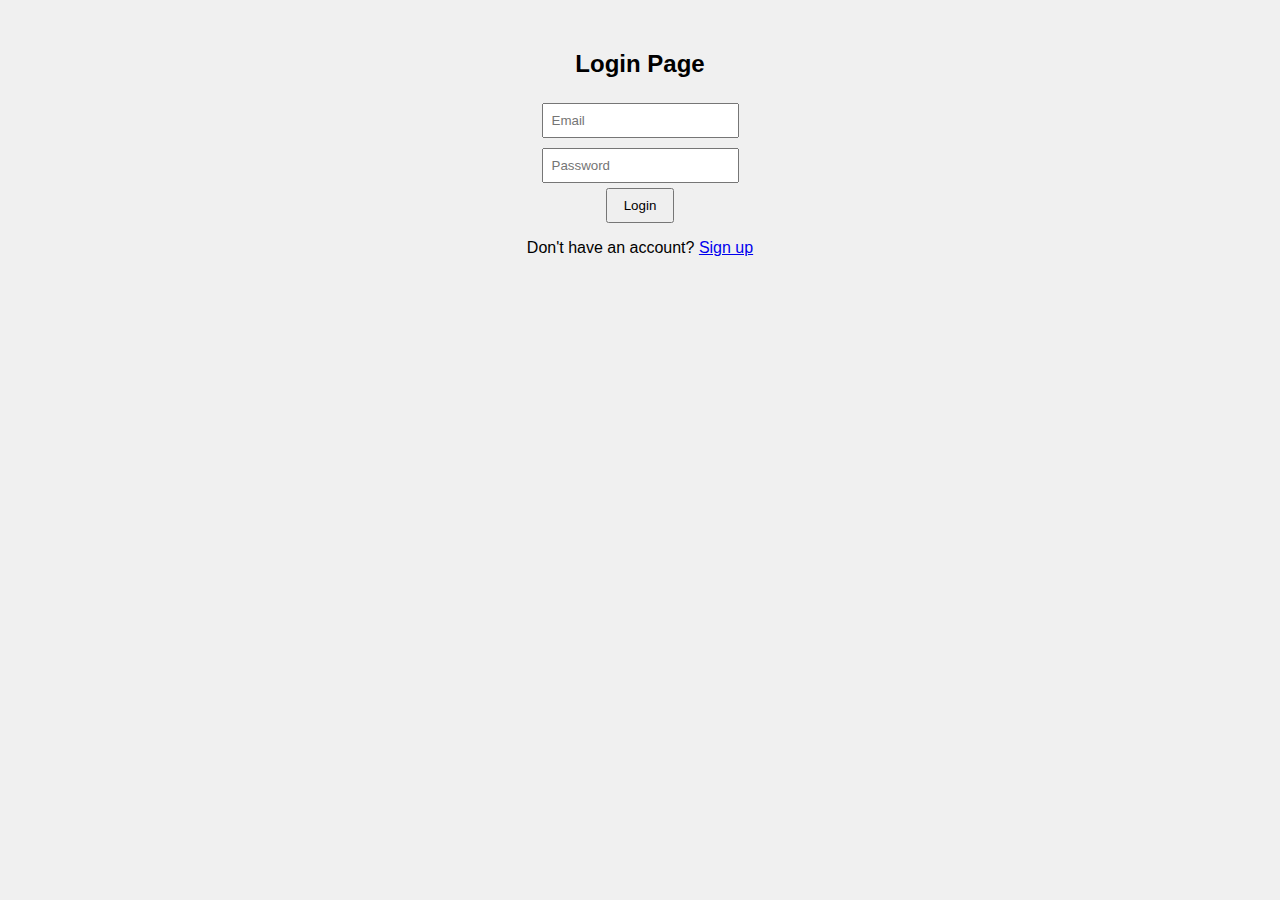
<file: index.html>
<!DOCTYPE html>
<html>
<head>
  <title>Login</title>
  <link rel="stylesheet" href="style.css">
</head>
<body>
  <h2>Login Page</h2>
  <form id="loginForm">
    <input type="email" id="email" placeholder="Email" required><br>
    <input type="password" id="password" placeholder="Password" required><br>
    <button type="submit">Login</button>
  </form>
  <p>Don't have an account? <a href="signup.html">Sign up</a></p>
  <script src="login.js" defer></script>
</body>
</html>
</file>
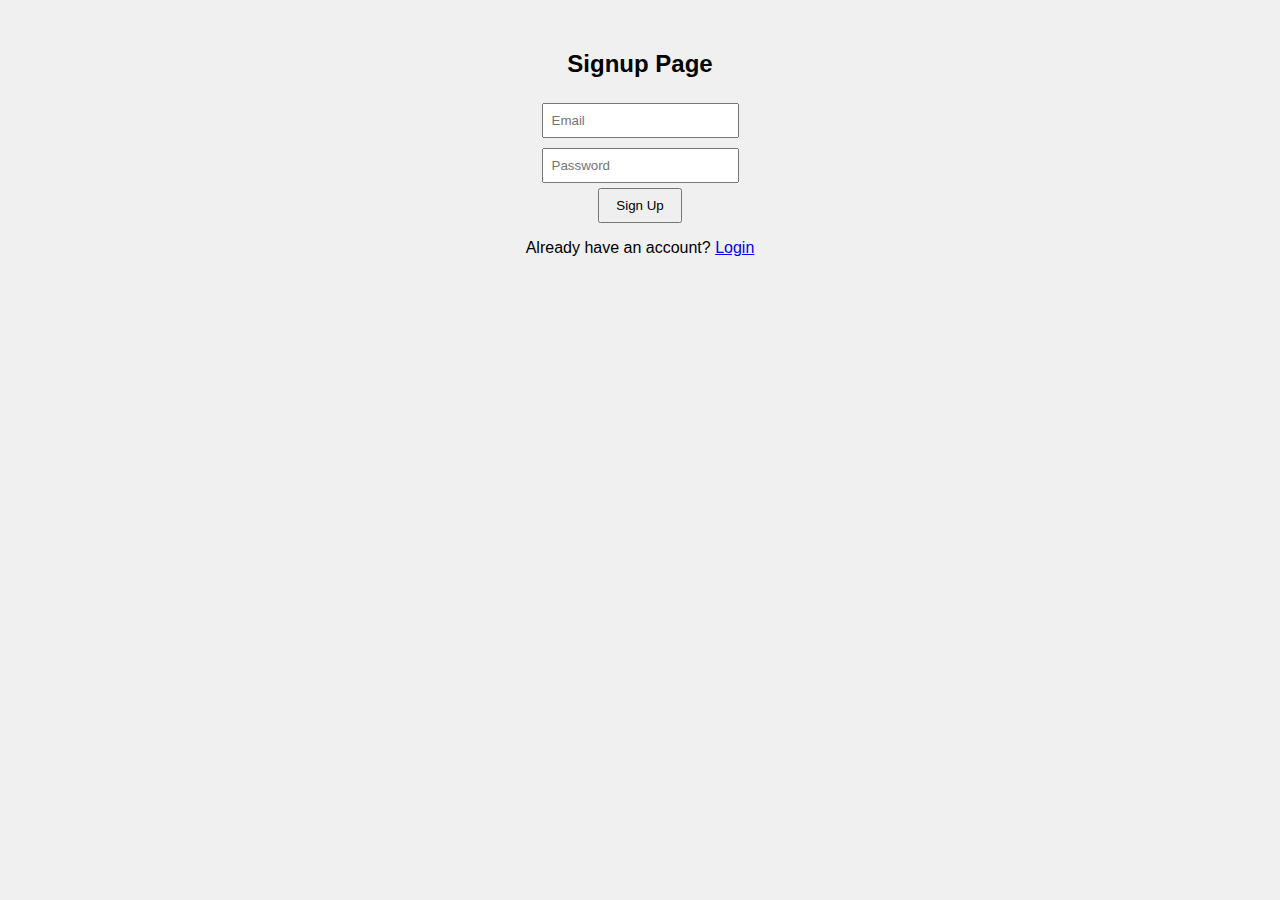
<file: signup.html>
<!DOCTYPE html>
<html>
<head>
  <title>Sign Up</title>
  <link rel="stylesheet" href="style.css">
</head>
<body>
  <h2>Signup Page</h2>
  <form id="signupForm">
    <input type="email" id="email" placeholder="Email" required><br>
    <input type="password" id="password" placeholder="Password" required><br>
    <button type="submit">Sign Up</button>
  </form>
  <p>Already have an account? <a href="index.html">Login</a></p>
  <script src="signup.js" defer></script>
</body>
</html>
</file>
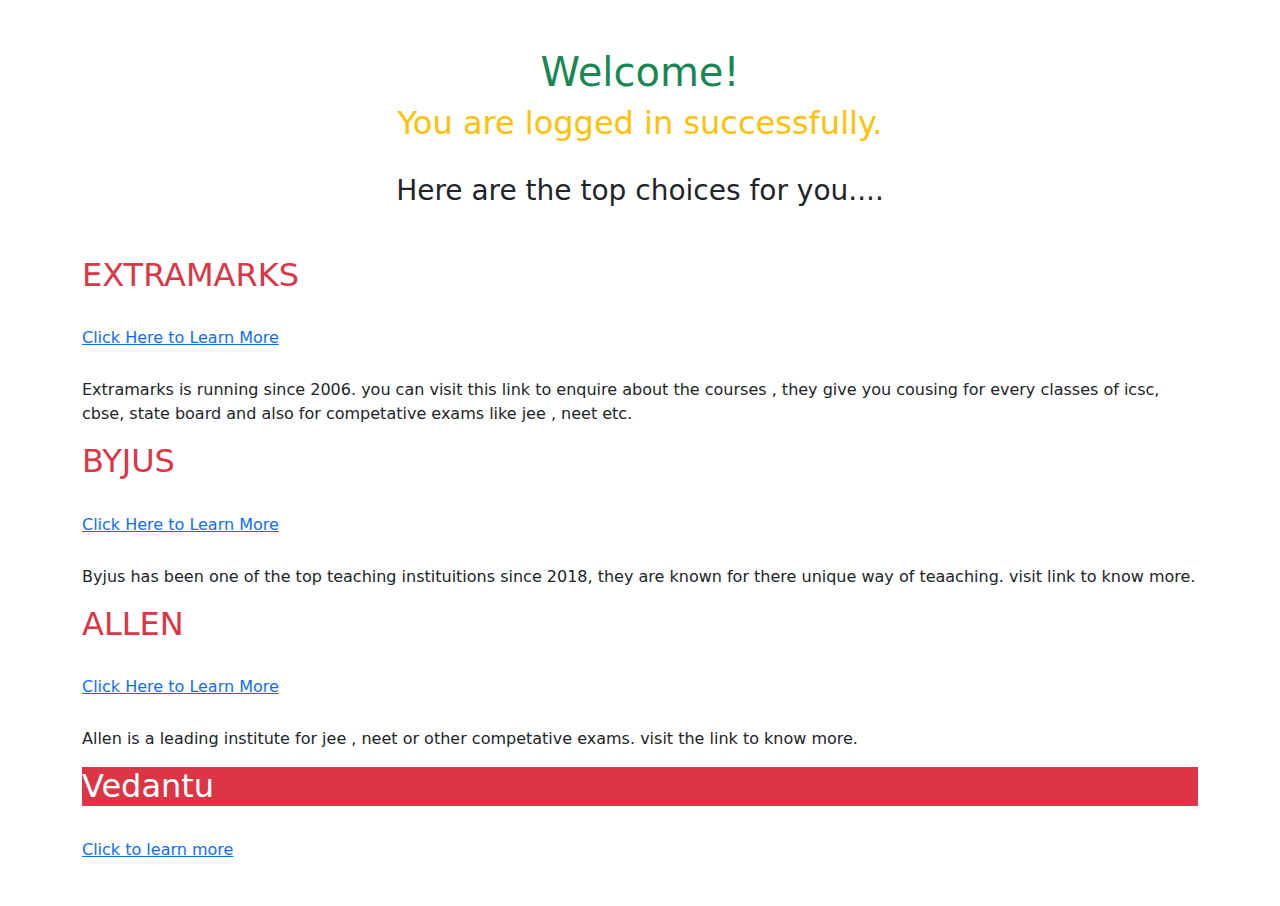
<file: welcome.html>
<html>
<head>
  <title>Welcome</title>
  <link href="https://cdn.jsdelivr.net/npm/bootstrap@5.3.3/dist/css/bootstrap.min.css" rel="stylesheet">
</head>
<body>
  <div class="container mt-5 text-center">
    <h1 class="text-success">Welcome!</h1>
      <h2 class="text-warning">You are logged in successfully.</h2>
      <br>
      <h3>Here are the top choices for you....</h3>
      </div>
    
    <div class="container mt-5 text-start">
        
        
    <h2 class="text-danger">EXTRAMARKS</h2>
        <br>
     <a href="https://www.extramarks.com/" class="d-block mb-1">Click Here to Learn More</a>
        <br>
        <p>Extramarks is running since 2006. you can visit this link to enquire about the courses , they give you cousing for every classes of icsc, cbse, state board and also for competative exams like jee , neet etc. </p>
    
          <h2 class="text-danger">BYJUS</h2>
        <br>
     <a href="https://byjus.com/me/" class="d-block mb-1">Click Here to Learn More</a>
        <br>
        <p>Byjus has been one of the top teaching instituitions since 2018, they are known for there unique way of teaaching. visit link to know more.</p>
        
         <h2 class="text-danger">ALLEN</h2>
        <br>
     <a href="https://allen.in/" class="d-block mb-1">Click Here to Learn More</a>
        <br>
        <p> Allen is a leading institute for jee , neet or other competative exams. visit the link to know more.</p>
        
        <h2 class="text-bg-danger">Vedantu</h2>
        <br>
        <a href="" class="d-block mb-1">Click to learn more</a>
        <br>
        <p></p>
    
</body>
</html>
</file>
<file: style.css>
body {
  font-family: Arial, sans-serif;
  background-color: #f0f0f0;
  text-align: center;
  margin-top: 50px;
}
input {
  margin: 5px;
  padding: 8px;
}
button {
  padding: 8px 16px;
  cursor: pointer;
}
</file>
